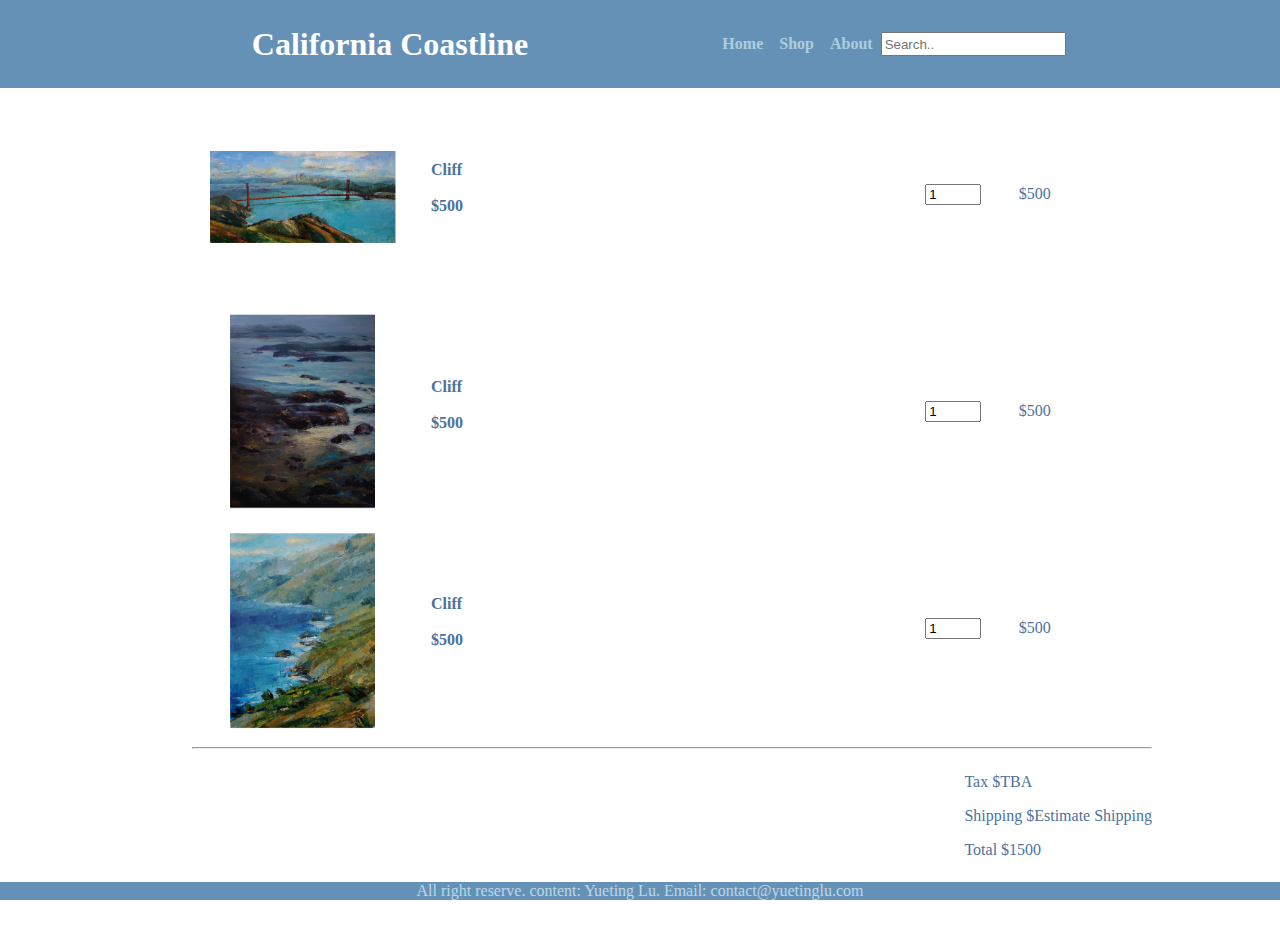
<file: cart.html>
<!DOCTYPE html>
<html lang="en">
<head>
	<meta charset="UTF-8">
	<title>Interactions</title>

	<meta name="viewport" content="width=device-width, initial-scale=1.0">

	<link rel="stylesheet" href="css/common.css">
	<link rel="stylesheet" href="css/grid.css">
	<link rel="stylesheet" href="css/theme.css">

	<script src="https://code.jquery.com/jquery-3.3.1.min.js"></script>
	<script src="js/interactivity.js"></script>
</head>


<header>
	<div class="container">
		<div class="row flex-center">
			<div class="col-sm-12 col-md-6">
				<h1>California Coastline</h1>
			</div>
			<!-- nav.nav>ul>li*3>a[href=#]>{Link $} -->
			<nav class="nav col-sm-12 col-md-6" style="text-align:center">
				<ul class="flex-parent" style="display:inline-flex">
					<li><a href="home.html">Home</a></li>
					<li><a href="product.html">Shop</a></li>
					<li><a href="about.html">About</a></li>
					<!-- from w3schools-->
					<input type="text" id="mySearch" onkeyup="myFunction()" placeholder="Search.." title="Type in a category">
				</ul>
		</nav>
	</div>
</header>

	<body>
	<div class="cart-content container-cart">


	<div class="cart-content container flex-parent">
		<div class="flex-child"><img src="img/1.png" alt="" class="small-img">
			<a href="product-detail.html">
			  <div class="cart-item-name">Cliff <br/><br/>$500</div>
		    </a>
		</div>
		<div class="flex-child cart-item-name">
			<input type="number" value="1" class="change-amount" min="0" max="10" style="margin-right:2.5em">
			<span class="hidden product-price">500</span>
			$<span class="total">500</span>
		</div>
	</div>

	<div class="container flex-parent">
		<div class="flex-child"><img src="img/3.png" alt="" class="small-img">
			<a href="product-detail.html">
			  <div class="cart-item-name">Cliff <br/><br/>$500</div>
		    </a>
		</div>
		<div class="flex-child cart-item-name">
			<input type="number" value="1" class="change-amount" min="0" max="10" style="margin-right:2.5em">
			<span class="hidden product-price">500</span>
			$<span class="total">500</span>
		</div>
	</div>

	<div class="container flex-parent">
		<div class="flex-child"><img src="img/2.png" alt="" class="small-img">
			<a href="product-detail.html">
			 <div class="cart-item-name">Cliff <br/><br/>$500</div>
		    </a>
		</div>
		<div class="flex-child cart-item-name">
			<input type="number" value="1" class="change-amount" min="0" max="10" style="margin-right:2.5em">
			<span class="hidden product-price">500</span>
			$<span class="total">500</span>
		</div>
	</div>
	<hr/>

	<div class="container flex-parent">
			<div class="flex-child"></div>
			<div class="flex-none">
				        <p>Tax $TBA</p>
                        <p>Shipping $Estimate Shipping</p>
						<p>Total $<span class="total-total">1500</span></br></p>
			</div>
	</div>
</div>

<footer class="footer">
        All right reserve. content: Yueting Lu. Email: contact@yuetinglu.com
    </footer>
</body>
</html>
</file>
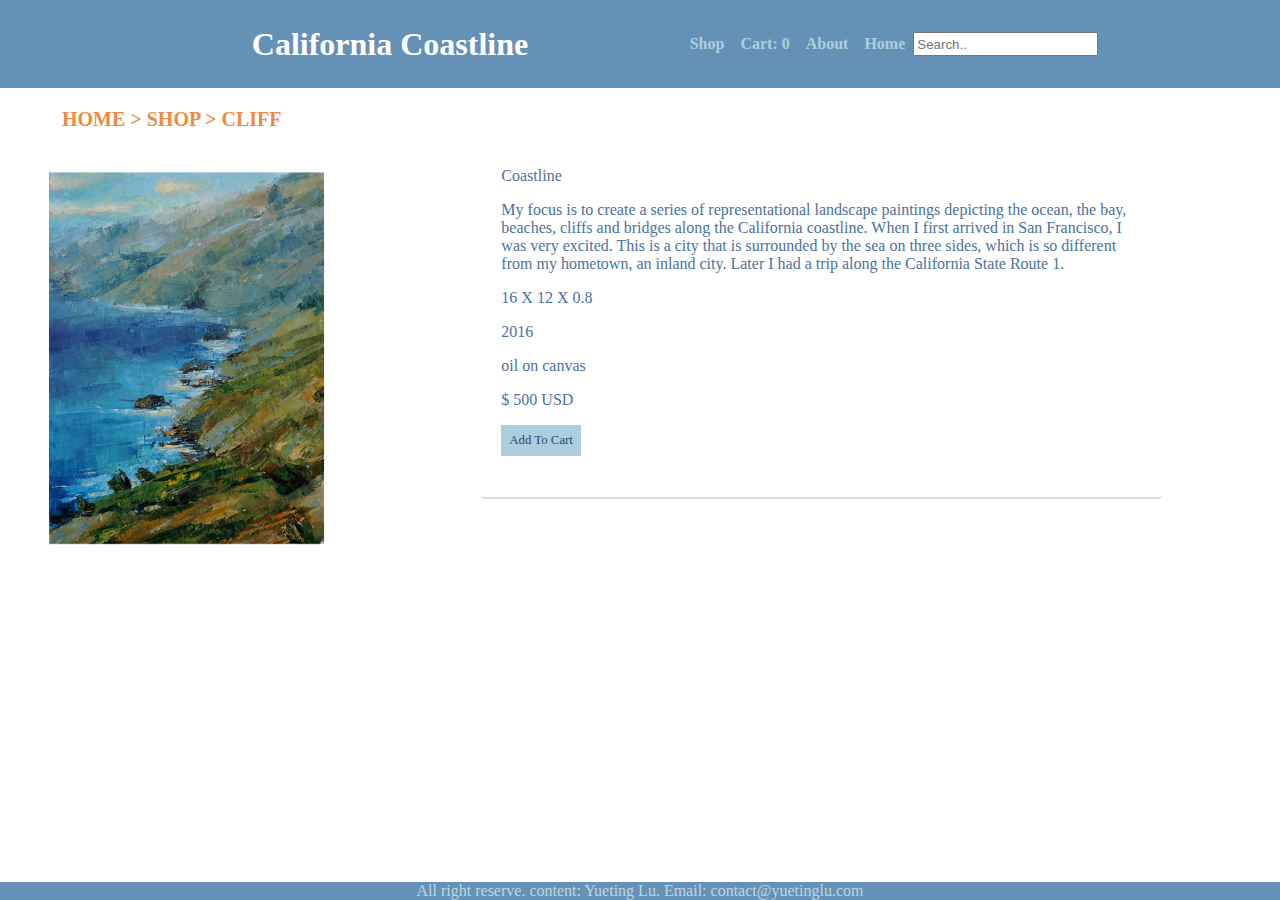
<file: product-detail.html>
<!DOCTYPE html>
<html lang="en">
	<head>
		<meta charset="UTF-8">
		<title>Interactions</title>

		<meta name="viewport" content="width=device-width, initial-scale=1.0">

		<link rel="stylesheet" href="css/common.css">
		<link rel="stylesheet" href="css/grid.css">
		<link rel="stylesheet" href="css/theme.css">

		<script src="https://code.jquery.com/jquery-3.3.1.min.js"></script>
		<script src="js/interactivity.js"></script>
	</head>
	<body>

		<header>
			<div class="container ">
				<div class="row flex-center">
					<div class="col-sm-12 col-md-6">
						<h1>California Coastline</h1>
					</div>
					<!-- nav.nav>ul>li*3>a[href=#]>{Link $} -->
					<nav class="nav col-sm-12 col-md-6" style="text-align:center">
						<ul class="flex-parent" style="display:inline-flex">
						<li><a href="product.html">Shop</a></li>
						<li><a href="cart.html">
						</hdear>
						<header>
			            <div class="container flex-parent">
				        <div class="flex-child"></div>
				        <div class="flex-none">
					    <div class="cart-value">
						Cart: <span>0</span>
					</div>
				</div>
			</div>
		</header>
		<!-- from w3schools-->
	       </a></li>
						<li><a href="About.html">About</a></li>
					 	<li><a href="home.html">Home</a></li>
					    <input type="text" id="mySearch" onkeyup="myFunction()" placeholder="Search.." title="Type in a category">
					</ul>
				</nav>
			</div>
		</header>



		<div class="grid">
				<div class="row gutters">
		<div class="col-sm-12 col-md-6">
			<h3><span><a href="index.html">HOME</a> > <a href="product.html">SHOP</a> > </span>
			<span>CLIFF</span></h3>
		</div>

		<div class="grid">
			<div class="row gutters">
				<div class="col-sm-4"><img src="img/2.png" alt="" class="media-image"></div>
				<div class="col-sm-6 container card">
				   <p>Coastline</P>
						<p>My focus is to create a series of representational landscape paintings depicting the ocean,
							the bay, beaches, cliffs and bridges along the California coastline.
							When I first arrived in San Francisco, I was very excited.
							This is a city that is surrounded by the sea on three sides,
							which is so different from my hometown, an inland city.
							Later I had a trip along the California State Route 1. </p>
			        
			        <P>16 X 12 X 0.8</P>
			        <p>2016</p>
			        <p>oil on canvas</p>
							<p class="price">$
								<span>500</span> USD
							</p>
							<div class="input">
							<button class="js-addtocart">Add To Cart</button>
							</div>
				</div>
			</div>
		</div>

		<footer class="footer">
						All right reserve. content: Yueting Lu. Email: contact@yuetinglu.com
		</footer>
	</body>
</html>
</file>
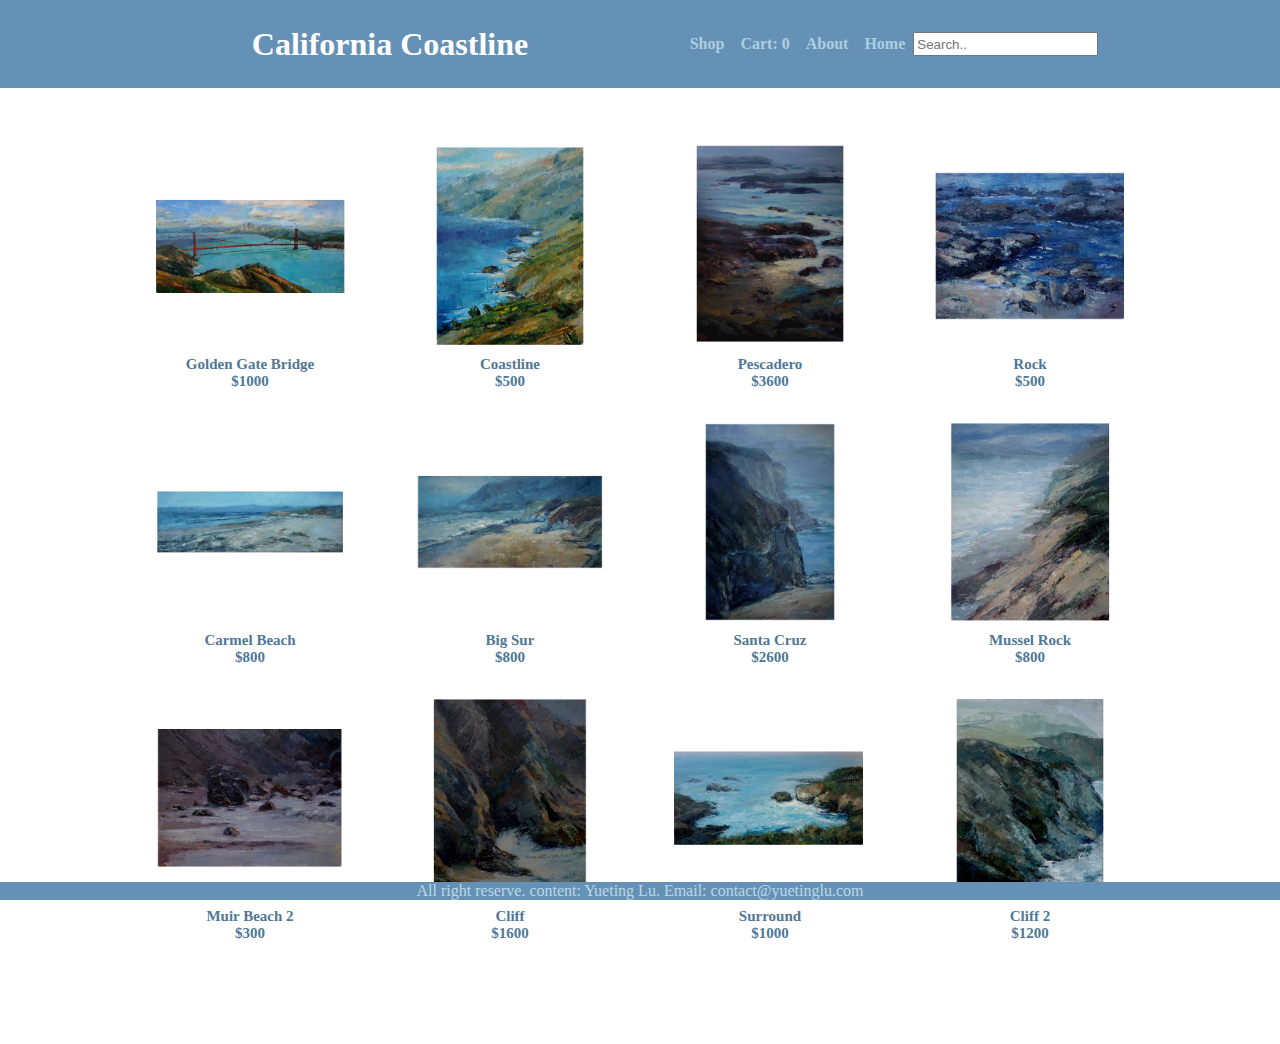
<file: product.html>
<!DOCTYPE html>
<html lang="en">
<head>
	<meta charset="UTF-8">
	<title>Interactions</title>

	<meta name="viewport" content="width=device-width, initial-scale=1.0">

	<link rel="stylesheet" href="css/common.css">
	<link rel="stylesheet" href="css/grid.css">
	<link rel="stylesheet" href="css/theme.css">

	<script src="https://code.jquery.com/jquery-3.3.1.min.js"></script>
	<script src="js/interactivity.js"></script>
</head>
<body>

	<header>
		<div class="container">
			<div class="row flex-center">
				<div class="col-sm-12 col-md-6">
					<h1>California Coastline</h1>
				</div>
				<!-- nav.nav>ul>li*3>a[href=#]>{Link $} -->
				<nav class="nav col-sm-12 col-md-6" style="text-align:center">
					<ul class="flex-parent" style="display:inline-flex">
				
					<li><a href="product.html">Shop</a></li>
					<li><a href="cart.html">
					<header>
		            <div class="container flex-parent">
				        <div class="flex-child"></div>
				        <div class="flex-none">
						    <div class="cart-value">
							Cart: <span>0</span>
							</div>
						</div>
					</div>
	</header>
	
	<!-- from w3schools-->
       </a></li>
					<li><a href="about.html">About</a></li>
				 	<li><a href="home.html">Home</a></li>
				    <input type="text" id="mySearch" onkeyup="myFunction()" placeholder="Search.." title="Type in a category">


				</ul>
			</nav>
		</div>
	</header>


<div class="product-container">
	<div class="container">
		<!-- .grid>.row.gutters>.col-sm-6.col-md-3*4>.product>img.media-image[src=https://via.placeholder.com/500]+.product-description>button{Add To Cart} -->
		<div class="grid">
			<div class="row gutters">
				<div class="col-sm-6 col-md-3">
					<div class="product">
						<img src="img/1.png" alt="" class="media-image">
						<div class="product-description"><button class="centered-child js-addtocart">Add To Cart</button></div>
					</div>
					<div class="product-price">

						<a href="product-detail.html">Golden Gate Bridge</br><span>$1000</span></a>
					</div>
				</div>

				<div class="col-sm-6 col-md-3">
					<div class="product">
						<img src="img/2.png" alt="" class="media-image">
						<div class="product-description"><button class="centered-child js-addtocart">Add To Cart</button></div>
					</div>
					<div class="product-price">
        			<a href="product-detail.html">
						<a href="product-detail.html">Coastline</br><span>$500</span></a>
					</a>
					</div>
				</div>
				<div class="col-sm-6 col-md-3">
					<div class="product">
						<img src="img/3.png" alt="" class="media-image">
						<div class="product-description"><button class="centered-child js-addtocart">Add To Cart</button></div>
					</div>
					<div class="product-price">
						<a href="">Pescadero</br><span>$3600</span></a>
					</div>
				</div>
				<div class="col-sm-6 col-md-3">
					<div class="product">
						<img src="img/4.png" alt="" class="media-image">
						<div class="product-description"><button class="centered-child js-addtocart">Add To Cart</button></div>
					</div>
					<div class="product-price">
						<a href="">Rock</br><span>$500</span></a>
					</div>
				</div>
			</div>
		</div>
	</div>
	</hr>


	<div class="container">
		<!-- .grid>.row.gutters>.col-sm-6.col-md-3*4>.product>img.media-image[src=https://via.placeholder.com/500]+.product-description>button{Add To Cart} -->
		<div class="grid">
			<div class="row gutters">
				<div class="col-sm-6 col-md-3">
					<div class="product">
						<img src="img/5.png" alt="" class="media-image">
						<div class="product-description"><button class="centered-child js-addtocart">Add To Cart</button></div>
					</div>
					<div class="product-price">
						<a href="">Carmel Beach</br><span>$800</span></a>
					</div>
				</div>
				<div class="col-sm-6 col-md-3">
					<div class="product">
						<img src="img/6.png" alt="" class="media-image">
						<div class="product-description"><button class="centered-child js-addtocart">Add To Cart</button></div>
					</div>
					<div class="product-price">
						<a href="">Big Sur</br><span>$800</span></a>
					</div>
				</div>
				<div class="col-sm-6 col-md-3">
					<div class="product">
						<img src="img/7.png" alt="" class="media-image">
						<div class="product-description"><button class="centered-child js-addtocart">Add To Cart</button></div>
					</div>
					<div class="product-price">
						<a href="">Santa Cruz</br><span>$2600</span></a>
					</div>
				</div>
				<div class="col-sm-6 col-md-3">
					<div class="product">
						<img src="img/8.png" alt="" class="media-image">
						<div class="product-description"><button class="centered-child js-addtocart">Add To Cart</button></div>
					</div>
					<div class="product-price">
						<a href="">Mussel Rock</br><span>$800</span></a>
					</div>
				</div>

			</div>
		</div>
	</div>

	<div class="container">
		<!-- .grid>.row.gutters>.col-sm-6.col-md-3*4>.product>img.media-image[src=https://via.placeholder.com/500]+.product-description>button{Add To Cart} -->
		<div class="grid">
			<div class="row gutters">
				<div class="col-sm-6 col-md-3">
					<div class="product">
						<img src="img/9.png" alt="" class="media-image">
						<div class="product-description"><button class="centered-child js-addtocart">Add To Cart</button></div>
					</div>
					<div class="product-price">
						<a href="">Muir Beach 2</br><span>$300</span></a>
					</div>
				</div>
				<div class="col-sm-6 col-md-3">
					<div class="product">
						<img src="img/10.png" alt="" class="media-image">
						<div class="product-description"><button class="centered-child js-addtocart">Add To Cart</button></div>
					</div>
					<div class="product-price">
						<a href="">Cliff</br><span>$1600</span></a>
					</div>
				</div>
				<div class="col-sm-6 col-md-3">
					<div class="product">
						<img src="img/11.png" alt="" class="media-image">
						<div class="product-description"><button class="centered-child js-addtocart">Add To Cart</button></div>
					</div>
					<div class="product-price">
						<a href="">Surround</br><span>$1000</span></a>
					</div>
				</div>
				<div class="col-sm-6 col-md-3">
					<div class="product">
						<img src="img/12.png" alt="" class="media-image">
						<div class="product-description"><button class="centered-child js-addtocart">Add To Cart</button></div>
					</div>
					<div class="product-price">
						<a href="">Cliff 2</br><span>$1200</span></a>
					</div>
				</div>
			</div>
		</div>
	</div>
</div>


	<footer class="footer">
        All right reserve. content: Yueting Lu. Email: contact@yuetinglu.com
    </footer>

</body>
</html>
</file>
<file: css/grid.css>
:root {
	--gutter-size:20px;
	--gutter-size-small:5px;
}

/* The grid class is only used when a child row is a gutters */
.grid {
	overflow:hidden;
}

/* The row is always a parent of columns, and never used in any other place */
.row {
	display:flex;
	flex-wrap:wrap;
}
.row.gutters {
	margin-top:calc(-2 * var(--gutter-size));
	margin-left:calc(-1 * var(--gutter-size));
	margin-right:calc(-1 * var(--gutter-size));
}
.row.gutters-small {
	margin-top:calc(-2 * var(--gutter-size-small));
	margin-left:calc(-1 * var(--gutter-size-small));
	margin-right:calc(-1 * var(--gutter-size-small));
}

/* Columns should always have a row parent, and always add up to 12 */
[class*='col-'] {
	flex: 0 0 auto;
}
.gutters>[class*='col-'] {
	margin-top:calc(2 * var(--gutter-size));
	padding-left:var(--gutter-size);
	padding-right:var(--gutter-size);
}
.gutters-small>[class*='col-'] {
	margin-top:calc(2 * var(--gutter-size-small));
	padding-left:var(--gutter-size-small);
	padding-right:var(--gutter-size-small);
}

/* Small sizes always exist */
.col-sm-1 {
	width:calc((1/12) * 100%);
}
.col-sm-2 {
	width:calc((2/12) * 100%);
}
.col-sm-3 {
	width:25%;
}
.col-sm-4 {
	width:calc((4/12) * 100%);
}
.col-sm-5 {
	width:calc((5/12) * 100%);
}
.col-sm-6 {
	width:50%;
}
.col-sm-7 {
	width:calc((7/12) * 100%);
}
.col-sm-8 {
	width:calc((8/12) * 100%);
}
.col-sm-9 {
	width:75%;
}
.col-sm-10 {
	width:calc((10/12) * 100%);
}
.col-sm-11 {
	width:calc((11/12) * 100%);
}
.col-sm-12 {
	width:100%;
}


.col-sm-1fifth {
	width:20%;
}
.col-sm-2fifth {
	width:40%;
}

/* Medium Breakpoint */
@media (min-width:600px) {

	.col-md-1 {
		width:calc((1/12) * 100%);
	}
	.col-md-2 {
		width:calc((2/12) * 100%);
	}
	.col-md-3 {
		width:25%;
	}
	.col-md-4 {
		width:calc((4/12) * 100%);
	}
	.col-md-5 {
		width:calc((5/12) * 100%);
	}
	.col-md-6 {
		width:50%;
	}
	.col-md-7 {
		width:calc((7/12) * 100%);
	}
	.col-md-8 {
		width:calc((8/12) * 100%);
	}
	.col-md-9 {
		width:75%;
	}
	.col-md-10 {
		width:calc((10/12) * 100%);
	}
	.col-md-11 {
		width:calc((11/12) * 100%);
	}
	.col-md-12 {
		width:100%;
	}
}

/* Large Breakpoint */
@media (min-width:1000px) {

	.col-lg-1 {
		width:calc((1/12) * 100%);
	}
	.col-lg-2 {
		width:calc((2/12) * 100%);
	}
	.col-lg-3 {
		width:25%;
	}
	.col-lg-4 {
		width:calc((4/12) * 100%);
	}
	.col-lg-5 {
		width:calc((5/12) * 100%);
	}
	.col-lg-6 {
		width:50%;
	}
	.col-lg-7 {
		width:calc((7/12) * 100%);
	}
	.col-lg-8 {
		width:calc((8/12) * 100%);
	}
	.col-lg-9 {
		width:75%;
	}
	.col-lg-10 {
		width:calc((10/12) * 100%);
	}
	.col-lg-11 {
		width:calc((11/12) * 100%);
	}
	.col-lg-12 {
		width:100%;
	}
}
</file>
<file: css/theme.css>
:root {
	--color-main:#ACCEDE;
	--color-sub:white;
	--color-off:#bbb;
}


body {
	background-color:white;
}
header {
	background-color:#6691B7;
	width: 100%;
    text-align: center;

    }

header h1 {
    margin: 0.8em;
    font-size:2em;
    color:white;
    font-family: futura;
}



.indexBackGround{
			background-attachment: fixed;
			background-size: cover;
			position: absolute;
			width: 100%;
		}



.product-container{
	margin-bottom: 8%;
	margin-top: 2%;
}

.product {
	position:relative;
	overflow:hidden;
	margin-top: 10%;

}
.product-description {
	position:absolute;
	top:0;
	left:0;
	width:100%;
	height:100%;
	background-color:rgba(172,206,222,0.6);
	transform:translateY(100%);
	transition:all 0.2s;

}
.product:hover .product-description {
	transform:translateY(0);
}

.product-price {
	font-size: 15px;
	vertical-align: middle;
	text-align: center;
	font-family:futura thin ;
	color:#507896;
}

.cart-value
	position:relative;
}
.cart-value span {
	position:absolute;
	top:-0.5em;
	right:-0.5em;
	font-size:0.8em;
	background-color:white;
	color:black;
	border-radius:1em;
	width:1.2em;
	height:1.2em;
	line-height:1.2em;
	text-align:center;
}

.small-img {
	max-width: 30%;
	margin-left: 2px;
	margin-right: 20px;
	float: left;
}

.cart-item-name {
	display: block;
	margin-left: 10px;
	margin-top: 10%;
	vertical-align: middle;
	font-family:futura ;
	color: #4B729E;
}


@media (max-width:800px) {
	header h1 {
		font-size:1rem;
	}
</file>
<file: css/common.css>
/* CSS Reset */
:root {
	--color-main:gray;
	--color-sub:white;
}

* {
	box-sizing:border-box;
}

body {
	margin:0;
	font-family:futura ;
	font-size:100%;
}

h1 {
	font-size:1.5em;
}
h2 {
	font-size:1.25em;
	color:#F7B362;
	text-align: center;
	font-size:1.8em;
}
h3{
	
	font-family:futura ;
	color: #EE8A42;
	margin-left: 10%;
	font-size:1.25em;
}


a {
	font-weight:bold;
	text-decoration:none;
	color:inherit;
}
a:hover {
	text-decoration: underline;
}
p{
	margin-top: 1em;
	margin-bottom: 1em;
	margin-left: 0;
	margin-right: 0;
	color: #4B729E;
}





/* Classes */

.container {
	max-width:1000px;
	margin-right: auto;
	margin-left: auto;
}

.container-cart {
	max-width:1000px;
	margin-right: 10%;
	margin-left: 15%;
	margin-bottom: 5%;
}

.media-image {
	max-width:100%;
	vertical-align: middle;
}


.nav-crumbs ul,
.nav-tabs ul,
.nav-pills ul,
.nav-horizontal ul,
.flex-parent {
	display:flex;
}
.nav-tabs li,
.nav-stretch li,
.flex-child {
	flex: 1 1 auto;
}
.flex-none {
	flex:none;
}
.flex-vertical {
	flex-direction:column;
}
.flex-center {
	align-items:center;
}

.start_image {
	position: absolute;
	left:40%;
	margin-top:20%;
}



.collapsed,
.nav ul {
	list-style-type:none;
	margin-top: 0;
	margin-bottom: 0;
	padding-left: 0;
}
.nav a {
	display:block;
	padding:0.2em 0.5em;
	color:var(--color-main);
}
.nav .active>a,
.nav a:hover {
	color:var(--color-sub);
}
.nav a:hover {
	text-decoration:none;
	background-color:var(--color-off);
}
.nav .active>a {
	background-color:var(--color-main);
}

.nav-horizontal li {
	text-align:center;
}

.nav-pills a {
	border-radius:1em;
	padding:0.2em 1em;
}

.nav-tabs a {
	color:var(--color-off);
	border-bottom:3px solid var(--color-off);
}
.nav-tabs a:hover {
	background-color:transparent;
	color:var(--color-main);
}
.nav-tabs .active>a {
	background-color:transparent;
	color:var(--color-main);
	border-bottom-color:var(--color-main);
}


.nav-crumbs a{
	color:inherit;
	background-color:transparent;
	display:inline-block;
	font-weight:normal;
}
.nav-crumbs li:before {
	content:'/';
	margin-left:0.1em;
	margin-right:0.1em;
	float:left;
}
.nav-crumbs a:hover{
	color:var(--color-off);
	background-color:transparent;
	text-decoration:underline;
}
.nav-crumbs .active>a{
	color:var(--color-main);
	background-color:transparent;
	text-decoration:underline;
}






.card {
	margin-left:5%;
	margin-right:5%;
	margin-top:5%;
	margin-bottom:5%;
    background-color: white;
    padding: 1em;
    border-radius: 3px;
    box-shadow: 0 2px 1px rgba(0,0,0,0.15);
}
.card :first-child {
	margin-top:0;
}
.card :last-child {
	margin-bottom:0;
}

.clearfix:after,
.card:after {
	display:table;
	clear:both;
	content:'';
}



.view-window {
	height:80vh;
	position:relative;
	background-position:center;
	background-size:cover;
	background-attachment:fixed;
}
.view-window>img {
	max-width:calc(100% - 100px);
	max-height:calc(100% - 100px);
}

.centered-child {
	position:absolute;
	top:50%;
	left:50%;
	transform:translate(-50%,-50%);
}




.deflist dt {
	font-weight:bold;
	float:left;
	width:10em;
}
.deflist dd {
	margin-left:0;
	float:left;
	width:calc(100% - 10em);
}





.table {
	width:100%;
	border-collapse:collapse;
}

.table td,
.table th {
	text-align:left;
	padding:0.2em 0.5em;
	vertical-align: top;
}

.table.striped tbody tr:nth-child(odd) {
	background-color:rgba(0,0,0,0.1);
}
.table.target tbody tr:hover {
	background-color:rgba(0,0,0,0.1);
}
.table.target tbody td:hover {
	background-color:rgba(255,200,200,0.4);
}

.table.lined.all tbody tr,
.table.lined.horizontal tbody tr {
	border-top:1px solid black;
}
.table.lined.all th:not(:first-child),
.table.lined.all td:not(:first-child),
.table.lined.vertical th:not(:first-child),
.table.lined.vertical td:not(:first-child) {
	border-left:1px solid black;
}
.table.lined.all,
.table.lined.outline {
	border:1px solid black;
}



.hidden {
	display:none;
}

.toggle {
	display:inline-block;
}
.toggle.fav>input:checked+label {
	color:red;
}

.toggle.switch>label {
    display: inline-block;
    width: 2em;
    height: 1em;
    background-color: #ddd;
    border-radius: 1em;
    border: 0.1em solid #ccc;
    transition:all 0.3s;
}
.toggle.switch>label>span {
    display: inline-block;
    width: .8em;
    height: .8em;
    background-color: white;
    border-radius: 1em;
    vertical-align: top;
    transition:all 0.3s;
    transform:translateX(0);
}
.toggle.switch>
	input:checked+
	label>span {
	transform:translateX(1em);
}


.toggle.day-night>
	label {
    background-color:skyblue;
}
.toggle.day-night>
	label>span {
    background-color:yellow;
}
.toggle.day-night>
	input:checked+
	label {
    background-color:black;
}
.toggle.day-night>
	input:checked+
	label>span {
    background-color:white;
}

.big-image {
  width:300px;
  position:relative;
  margin-bottom:0.25em;
}
.big-image img{
	max-width: 100%;
}
.thumb-images {
	position: relative;
	width: 300px;
}
.thumbs{
	width:300px;
	overflow-x: auto;
	white-space: nowrap;
}
.thumb-images img{
	width: 70px;
	box-sizing: border-box;
}
.thumb-images img.active{
	border: 1px solid black;
}
.arrow{
	position: absolute;
	bottom:50%;
	position: absolute;
	bottom: 50%;
	transform: translateY(50%);
	color:white;
}
.arrow.right {
  right:1em;
}
.arrow.left {
  left:1em;
}
/*form w3schools.com*/
button {
    border: none;
    padding: 8px;
    text-align: center;
    text-decoration: none;
    display: inline-block;
    font-size: 0.8em;
    background-color:#ACCEDE;
    color:#2A4968;
    font-family:futura; 
}
button:hover{
	background-color:var(--color-main);
	color:var(--color-off);;
}

@media (max-width:500px) {
  .thumb-images .arrow {
    display:none;
  }
}

.footer {
   position: fixed;
   margin-top: 2%;
   left: 0;
   bottom: 0;
   width: 100%;
   text-align: center;
   background-color:#6691B7;
   font-family:futura;
   color: #BAD8E5;
}
</file>
